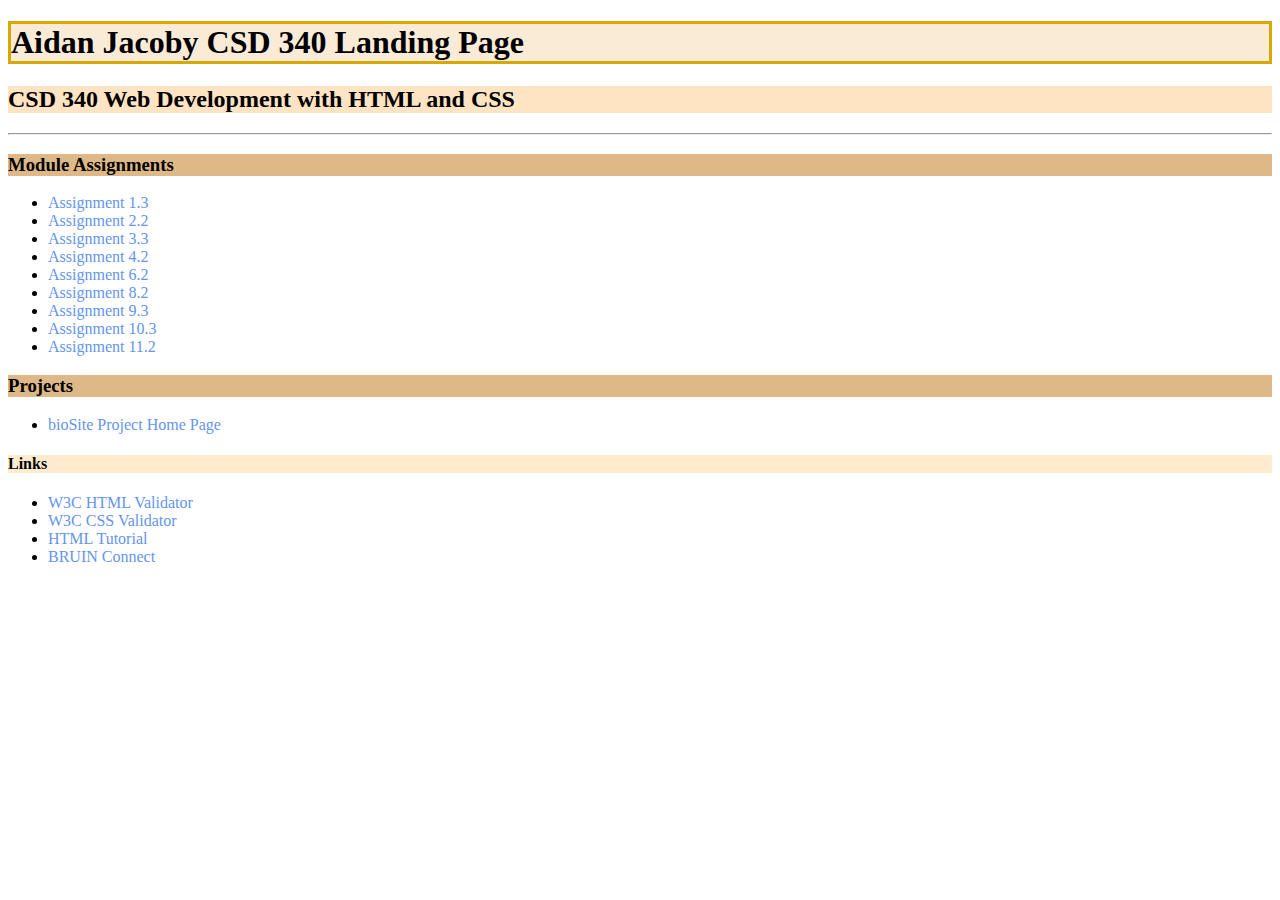
<file: index.html>
<!DOCTYPE html>
<html lang="en">
<head>    
    <meta name="description" content="module 3.2 assignment">
    <meta name="creation date" content="8-21-25">
    <meta name="author" content="aidan jacoby">
    <meta name="professor" content="sue sampson">
    <title>Aidan Jacoby CSD 340 Landing Page</title>
    <link rel="stylesheet" href="site.css">
</head>

<body>
    <div id="container"></div>
    <h1>Aidan Jacoby CSD 340 Landing Page</h1>
    <h2>CSD 340 Web Development with HTML and CSS</h2>
    <hr />
    <h3>Module Assignments</h3>
    <ul>
        <li><a href="module-1/jacobyMod1_3">Assignment 1.3</a></li>
        <li><a href="module-2/jacoby-mod2_2">Assignment 2.2</a></li>
        <li><a href="module-3/jacoby-mod3_3">Assignment 3.3</a></li>
        <li><a href= "module-4/jacoby-mod4_2">Assignment 4.2</a></li>
        <li><a href= "module-6/jacoby-mod6_2">Assignment 6.2</a></li>
        <li><a href= "module-8/jacoby_mod8_2">Assignment 8.2</a></li>
        <li><a href= "module-9/jacoby-mod9_3">Assignment 9.3</a></li>
        <li><a href= "module-10/jacoby-mod10_3">Assignment 10.3</a></li>
        <li><a href= "module-11/jacoby-mod11_2">Assignment 11.2</a></li>
    </ul>
    <h3>Projects</h3>
    <ul>
        <li><a href="bioSite/index.html">bioSite Project Home Page</a></li>
    </ul>
    <h4>Links</h4>
    <ul>
        <li><a href="https://validator.w3.org/">W3C HTML Validator</a></li>
        <li><a href="http://jigsaw.w3.org/css-validator/">W3C CSS Validator</a></li>
        <li><a href="https://www.w3schools.com/html/">HTML Tutorial</a></li>
        <li><a href="https://bruinconnect.bellevue.edu/">BRUIN Connect</a></li>
    </ul>
</body>

</html>
</file>
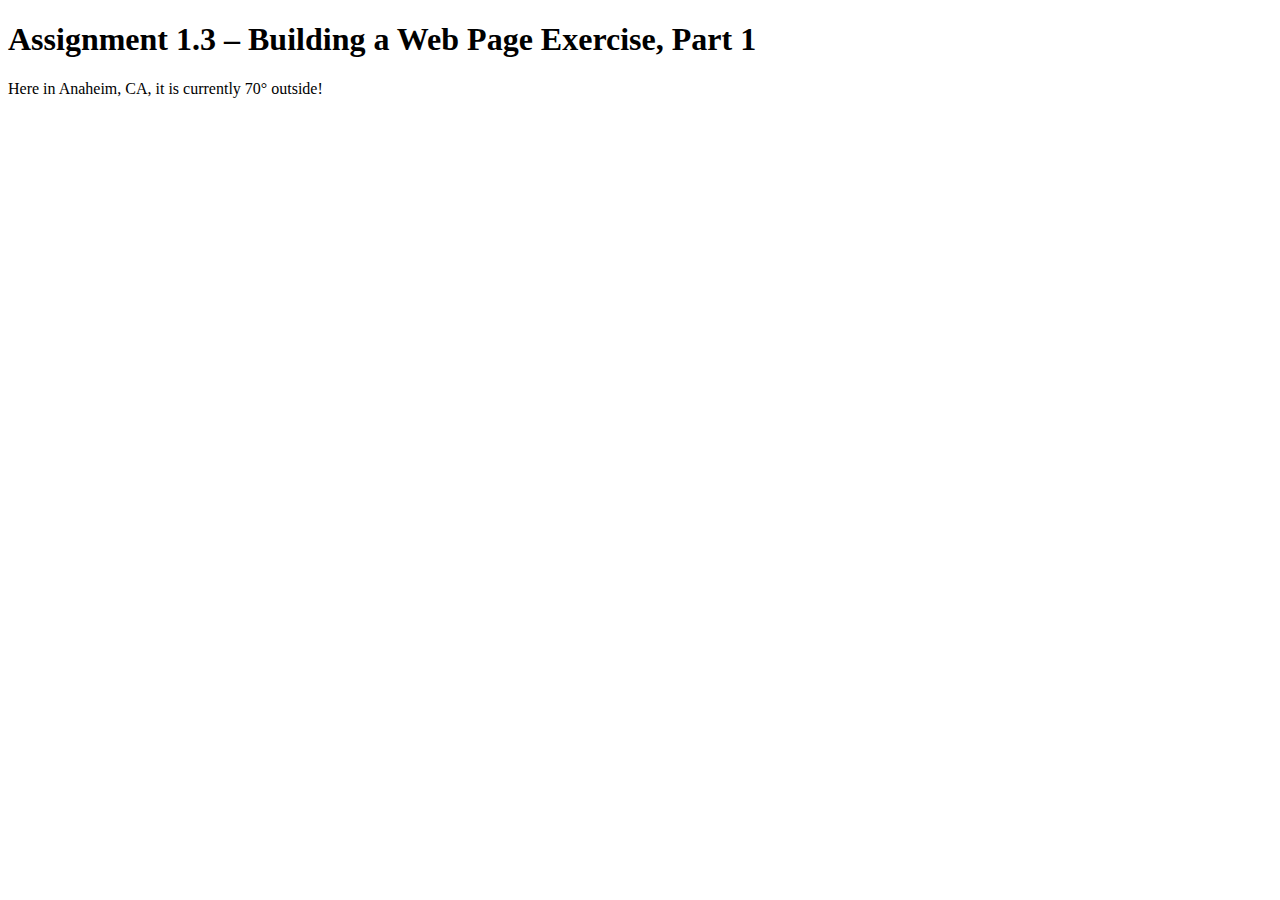
<file: module-1/jacobyMod1_3.html>
<!DOCTYPE html>
<html lang="en">
<head>
    <title>CSD 340 Web Development with HTML and CSS</title>
</head>

<body>
<h1>Assignment 1.3 – Building a Web Page Exercise, Part 1</h1>
<p>Here in Anaheim, CA, it is currently 70° outside!</p>
</body>

</html>
</file>
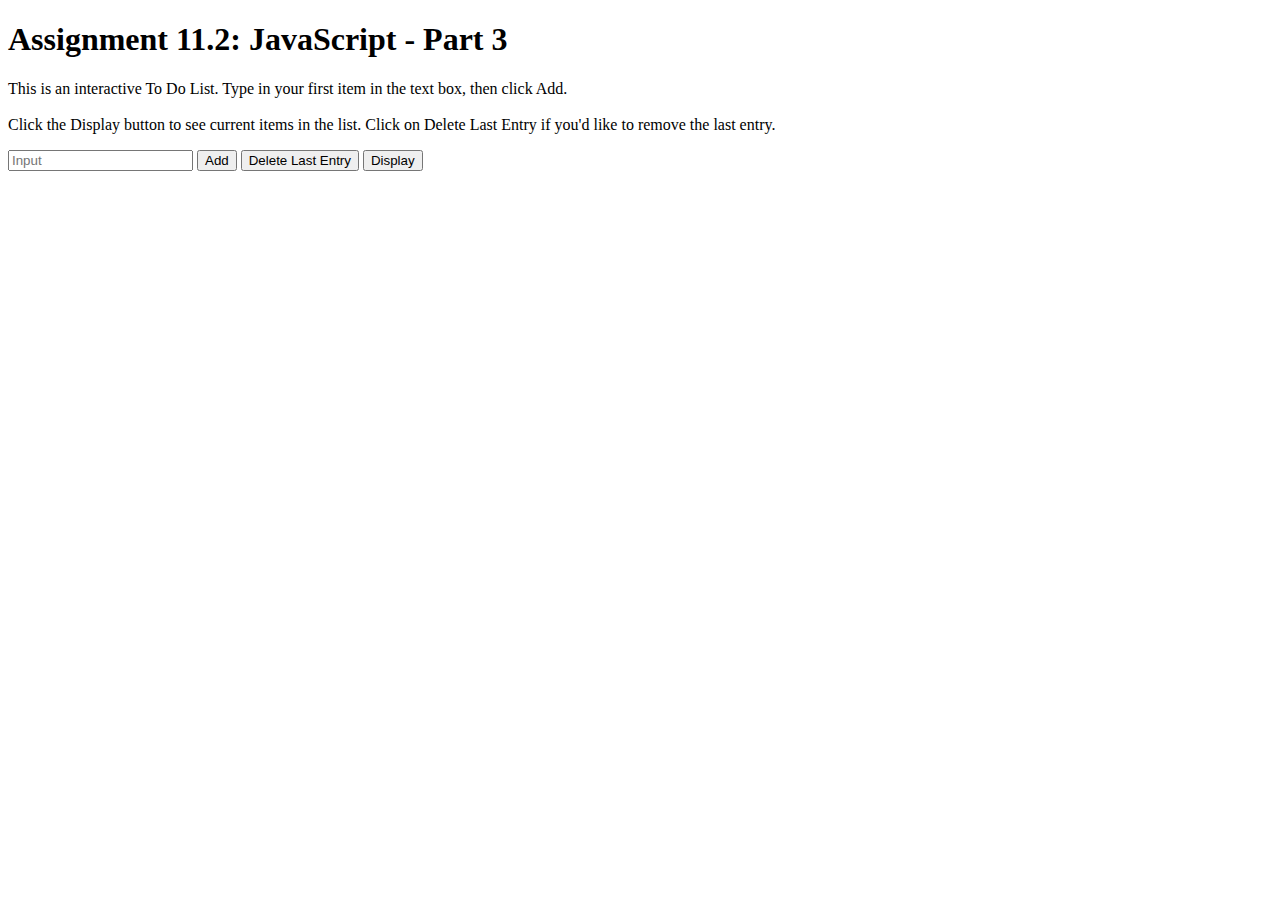
<file: module-11/jacoby-mod11_2.html>
<!DOCTYPE html>
<html lang="en">
<head>
    <meta title="CSD 340 Web Development with HTML and CSS">
    <meta name="description" content="module 11.2 assignment">
    <meta name="creation date" content="10/4/25">
    <meta name="author" content="aidan jacoby">
    <meta name="professor" content="sue sampson">
    <title>CSD 340 Web Development with HTML and CSS</title>

  </head>

  <body>
    <h1>Assignment 11.2: JavaScript - Part 3</h1>
    <p>This is an interactive To Do List. Type in your first item in the text box, then click Add.<br><br> Click the Display button to see current items in the list. Click on Delete Last Entry if you'd like to remove the last entry.</p>

    <input type="text" id="itemInput" placeholder="Input">
    <button onclick="addArrayElement(); popUp()">Add</button>
    <button onclick="delArrayElement()">Delete Last Entry</button>
    <button onclick="displayArray()">Display</button>

    <br>

    <p id="display"></p>


  </body>

  <script>
    
    var items = [];
    var itemsCount = 0;
      function addArrayElement() {
        const itemInput = document.getElementById("itemInput");
        const newItem = itemInput.value.trim();

        if (newItem !== '') {
            items.push(newItem);
            console.log("Current array:", items);
            itemsCount += 1;
            console.log(itemsCount);
            itemInput.value = ''
        }
        else {
            console.log("Addition Failed, Please Try Again. newItem Value:" + newItem);
        }
      }
      function delArrayElement() {
        items.pop();
        console.log("Current array:", items);
        if (itemsCount > 0){
            itemsCount -= 1;
        }
        console.log(itemsCount);
      }
      function displayArray() {
        document.getElementById("display").innerHTML = '';
        for (var int ,i = 0; i < items.length; i++) {
            document.getElementById("display").innerHTML +="Item "+ (i+1) +": " + items[i] + "<br />";
        }
      }
      function popUp() {
        
        alertMessage = "Item: " + items[itemsCount - 1] + " Added as Item " + itemsCount;
        alert(alertMessage);
      }
    </script>
    </html>
</file>
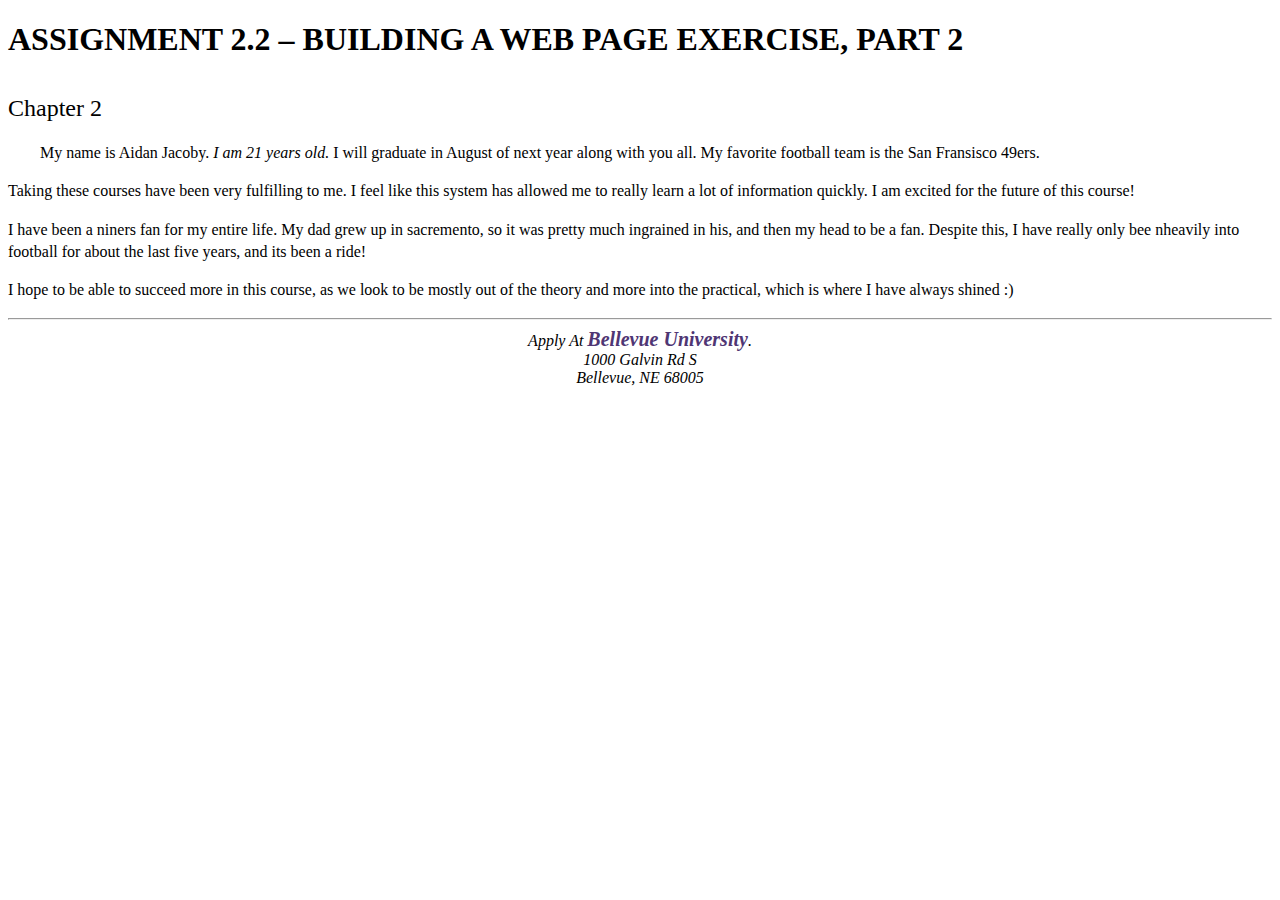
<file: module-2/jacoby-mod2_2.html>
<!DOCTYPE html>
<html lang="en">
<head>
    <meta name="description" content="module 2.2 assignment">
    <meta name="creation date" content="8-16-25">
    <meta name="author" content="aidan jacoby">
    <meta name="professor" content="sue sampson">
    <title>CSD 340 Web Development with HTML and CSS</title>
    <link rel="stylesheet" href="jacoby-mod2_2.css">
</head>

<body>
    <div id="container"></div>
    <h1>Assignment 2.2 – Building a Web Page Exercise, Part 2</h1>
    <h2>Chapter 2</h2>
    <p class="intro">My name is Aidan Jacoby.  <span class ="sentence">I am 21 years old.</span>  I will graduate in August of next year along with you all.
    My favorite football team is the San Fransisco 49ers.
    </p>
    <p>Taking these courses have been very fulfilling to me.  I feel like this system has allowed me to really learn a lot of information quickly.  I am excited for the future of this course!</p>
    <p>I have been a niners fan for my entire life.  My dad grew up in sacremento, so it was pretty much ingrained in his, and then my head to be a fan.  Despite this, I have really only bee nheavily into football for about the last five years, and its been a ride!</p>
    <p>I hope to be able to succeed more in this course, as we look to be mostly out of the theory and more into the practical, which is where I have always shined :)</p>
    <hr />
    <address>
        Apply At <a href="https://www.bellevue.edu/">Bellevue University</a>.<br>
        1000 Galvin Rd S<br>
        Bellevue, NE 68005
    </address>
    </html>
</file>
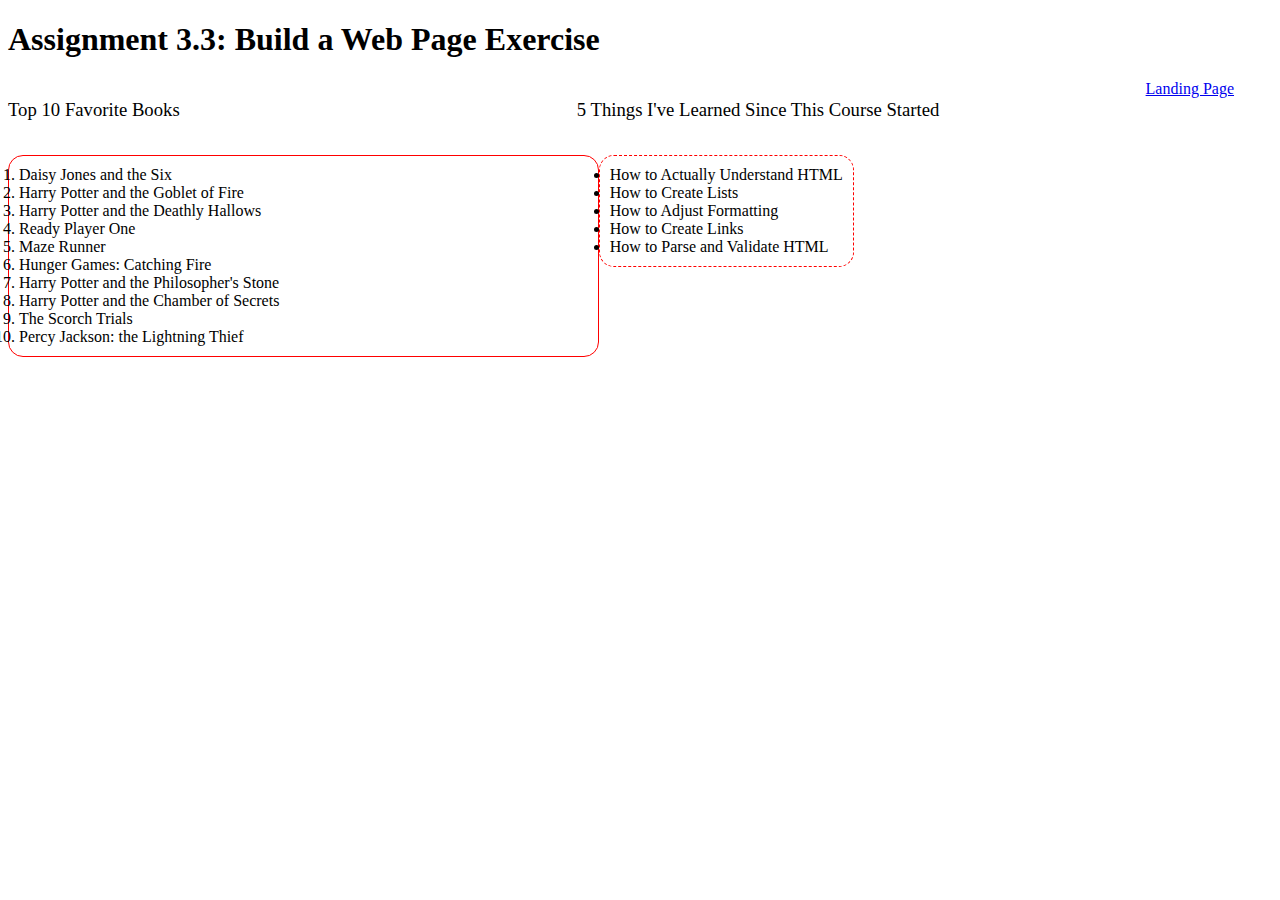
<file: module-3/jacoby-mod3_3.html>
<!DOCTYPE html>
<html lang="en">
<head>    
    <meta name="description" content="module 3.3 assignment">
    <meta name="creation date" content="8-21-25">
    <meta name="author" content="aidan jacoby">
    <meta name="professor" content="sue sampson">
    <title>Aidan Jacoby CSD 340 Landing Page</title>
    <link rel="stylesheet" href="jacoby-mod3_3.css">
</head>

<body>
    <div id="container"></div>
    <h1>Assignment 3.3: Build a Web Page Exercise</h1>
    <div><h3>Top 10 Favorite Books</h3></div> <div><h3>5 Things I've Learned Since This Course Started</h3></div>
    <ol>
        <li>Daisy Jones and the Six</li>
        <li>Harry Potter and the Goblet of Fire</li>
        <li>Harry Potter and the Deathly Hallows</li>
        <li>Ready Player One</li>
        <li>Maze Runner</li>
        <li>Hunger Games: Catching Fire</li>
        <li>Harry Potter and the Philosopher's Stone</li>
        <li>Harry Potter and the Chamber of Secrets</li>
        <li>The Scorch Trials</li>
        <li>Percy Jackson: the Lightning Thief</li>
    </ol>
    <ul>
        <li>How to Actually Understand HTML</li>
        <Li>How to Create Lists</Li>
        <li>How to Adjust Formatting</li>
        <li>How to Create Links</li>
        <li>How to Parse and Validate HTML</li>
    </ul>
    <div id="last"><a href="https://potatoman247.github.io/CSD-340/">Landing Page</a></div>

</body>

</html>
</file>
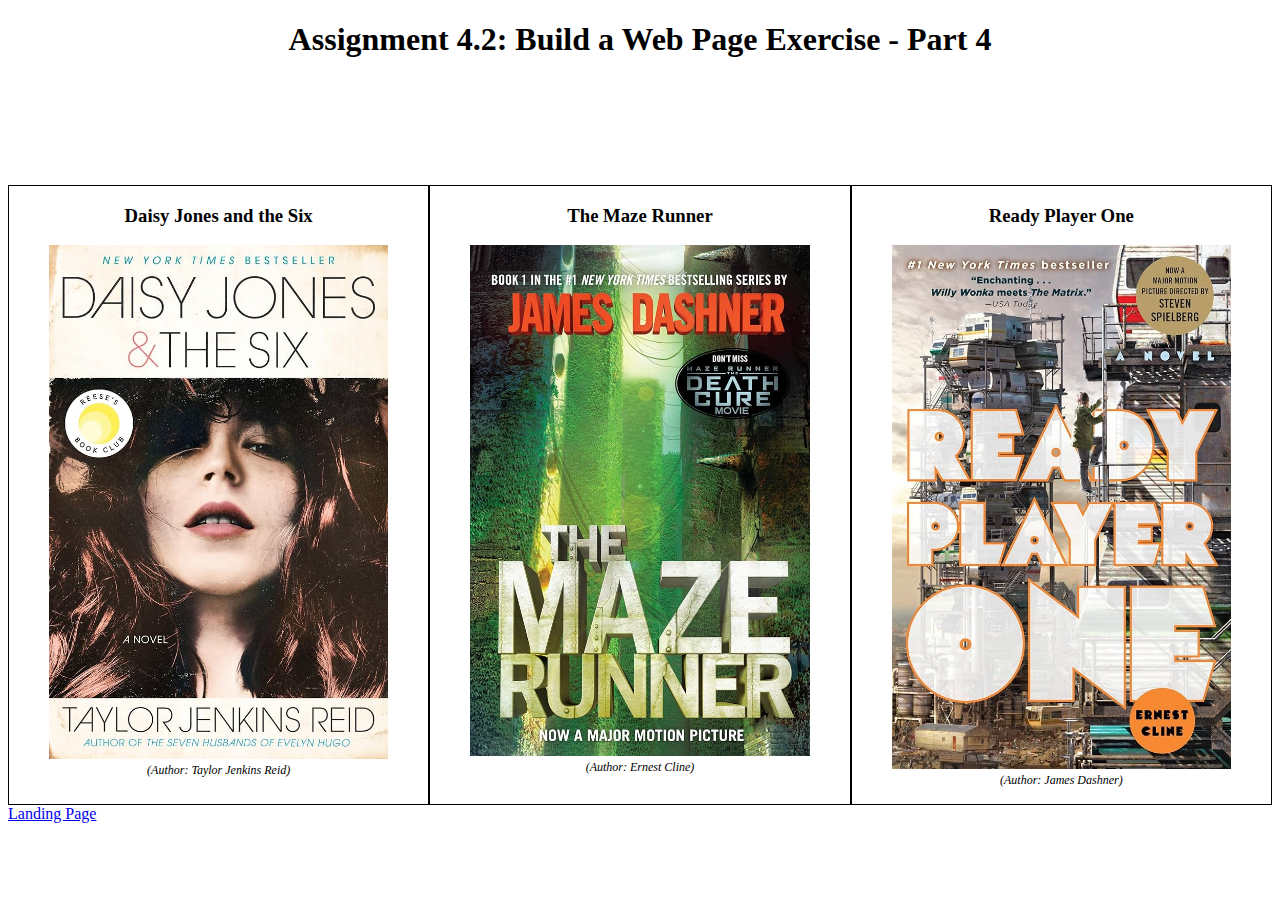
<file: module-4/jacoby-mod4_2.html>
<!DOCTYPE html>
<html lang="en">
<head>    
    <meta name="description" content="module 4.2 assignment">
    <meta name="creation date" content="8-29-25">
    <meta name="author" content="aidan jacoby">
    <meta name="professor" content="sue sampson">
    <title>CSD 340 Web Development with HTML and CSS</title>
    <link rel="stylesheet" href="jacoby-mod4_2.css">
</head>

<body>
    <div id="container">
        <h1>Assignment 4.2: Build a Web Page Exercise - Part 4</h1>
        <div id="image-gallery">
            <div id="image">
                <h3>Daisy Jones and the Six</h3>
                <figure>
                    <img src="images/daisyjones.jpg" alt="Daisy Jones" style="width:100%">
                    <figcaption>(Author: Taylor Jenkins Reid)</figcaption>
                </figure>
            </div>
            <div id="image">
                <h3>The Maze Runner</h3>
                <figure>
                    <img src="images/mazerunner.jpg" alt="The Maze Runner" style="width:100%">
                    <figcaption>(Author: Ernest Cline)</figcaption>
                </figure>
            </div>
            <div id="image">
                <h3>Ready Player One</h3>
                <figure>
                    <img src="images/RPO.jpg" alt="Ready Player One" style="width:100%">
                    <figcaption>(Author: James Dashner)</figcaption>
                </figure>
            </div>
        </div>
        <div id="last"><a href="https://potatoman247.github.io/CSD-340/">Landing Page</a></div>
    </div>

</body>

</html>
</file>
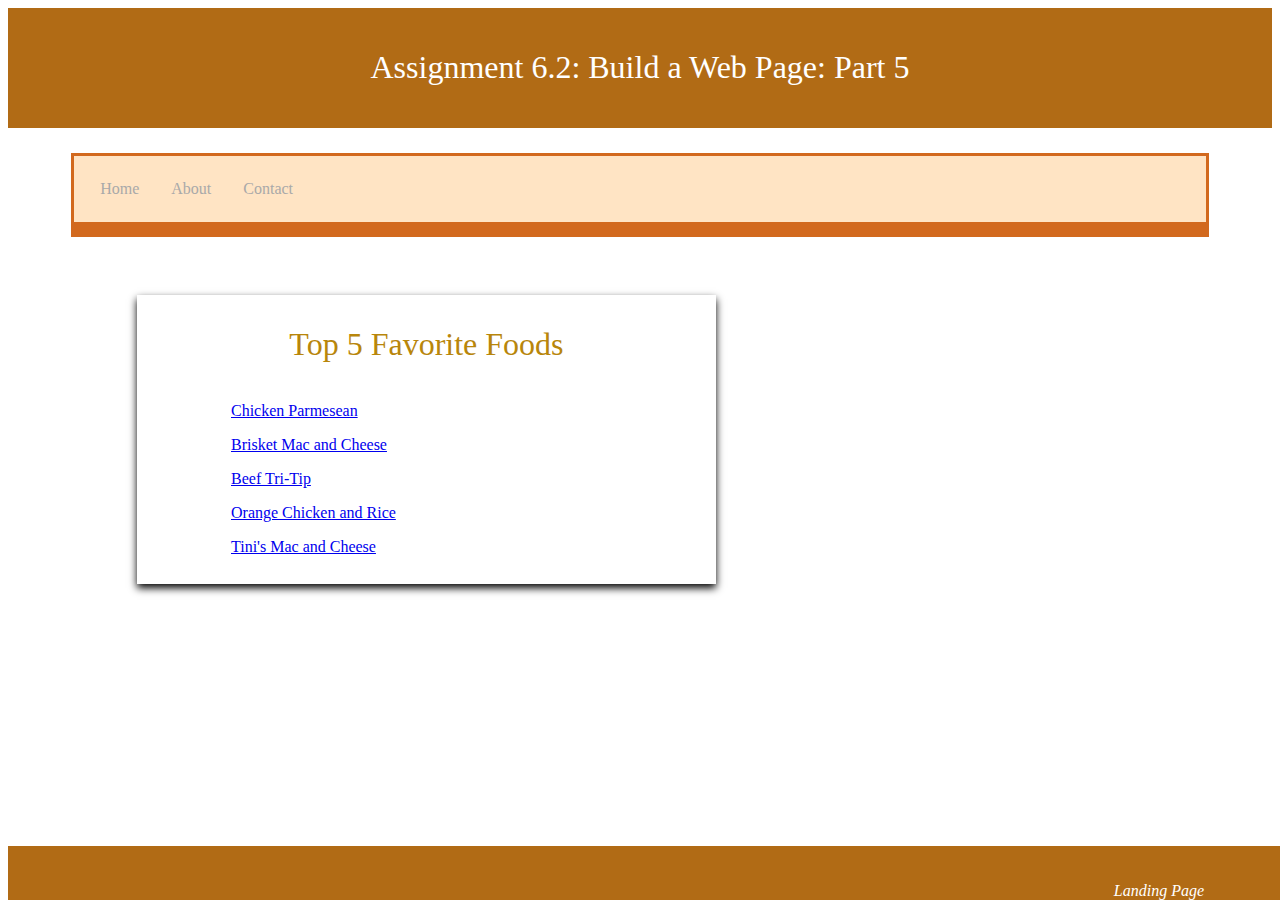
<file: module-6/jacoby-mod6_2.html>
<!DOCTYPE html>
<html lang="en">
<head>    
    <meta name="description" content="module 6.2 assignment">
    <meta name="creation date" content="9-5-25">
    <meta name="author" content="aidan jacoby">
    <meta name="professor" content="sue sampson">
    <title>CSD 340 Web Development with HTML and CSS</title>
    <link rel="stylesheet" href="jacoby-mod6_2.css">

</head>

<body>
    <header>
        <h1>Assignment 6.2: Build a Web Page: Part 5</h1>
    </header>
    <div id="navbar">
        <a href="#">Home</a>
        <a href="#">About</a>
        <a href="#">Contact</a>
    </div>
    <div id="container">
        <div class="card">
            <div class="card-title">Top 5 Favorite Foods</div>
            <div class="card-content">
                <ol><a href="https://www.allrecipes.com/recipe/223042/chicken-parmesan/">Chicken Parmesean</a></ol>
                <ol><a href="https://burrataandbubbles.com/brisket-mac-and-cheese/">Brisket Mac and Cheese</a></ol>
                <ol><a href="https://www.allrecipes.com/recipe/275063/the-best-beef-tri-tip/">Beef Tri-Tip</a></ol>
                <ol><a href="https://www.modernhoney.com/chinese-orange-chicken/">Orange Chicken and Rice</a></ol>
                <ol><a href="https://www.sugarandsoul.co/tinis-mac-and-cheese/">Tini's Mac and Cheese</a></ol>
            </div>
        </div>    
    </div>
    <footer>
        <div id="last"><a href="https://potatoman247.github.io/CSD-340/">Landing Page</a></div>
    </footer>

</body>

</html>
</file>
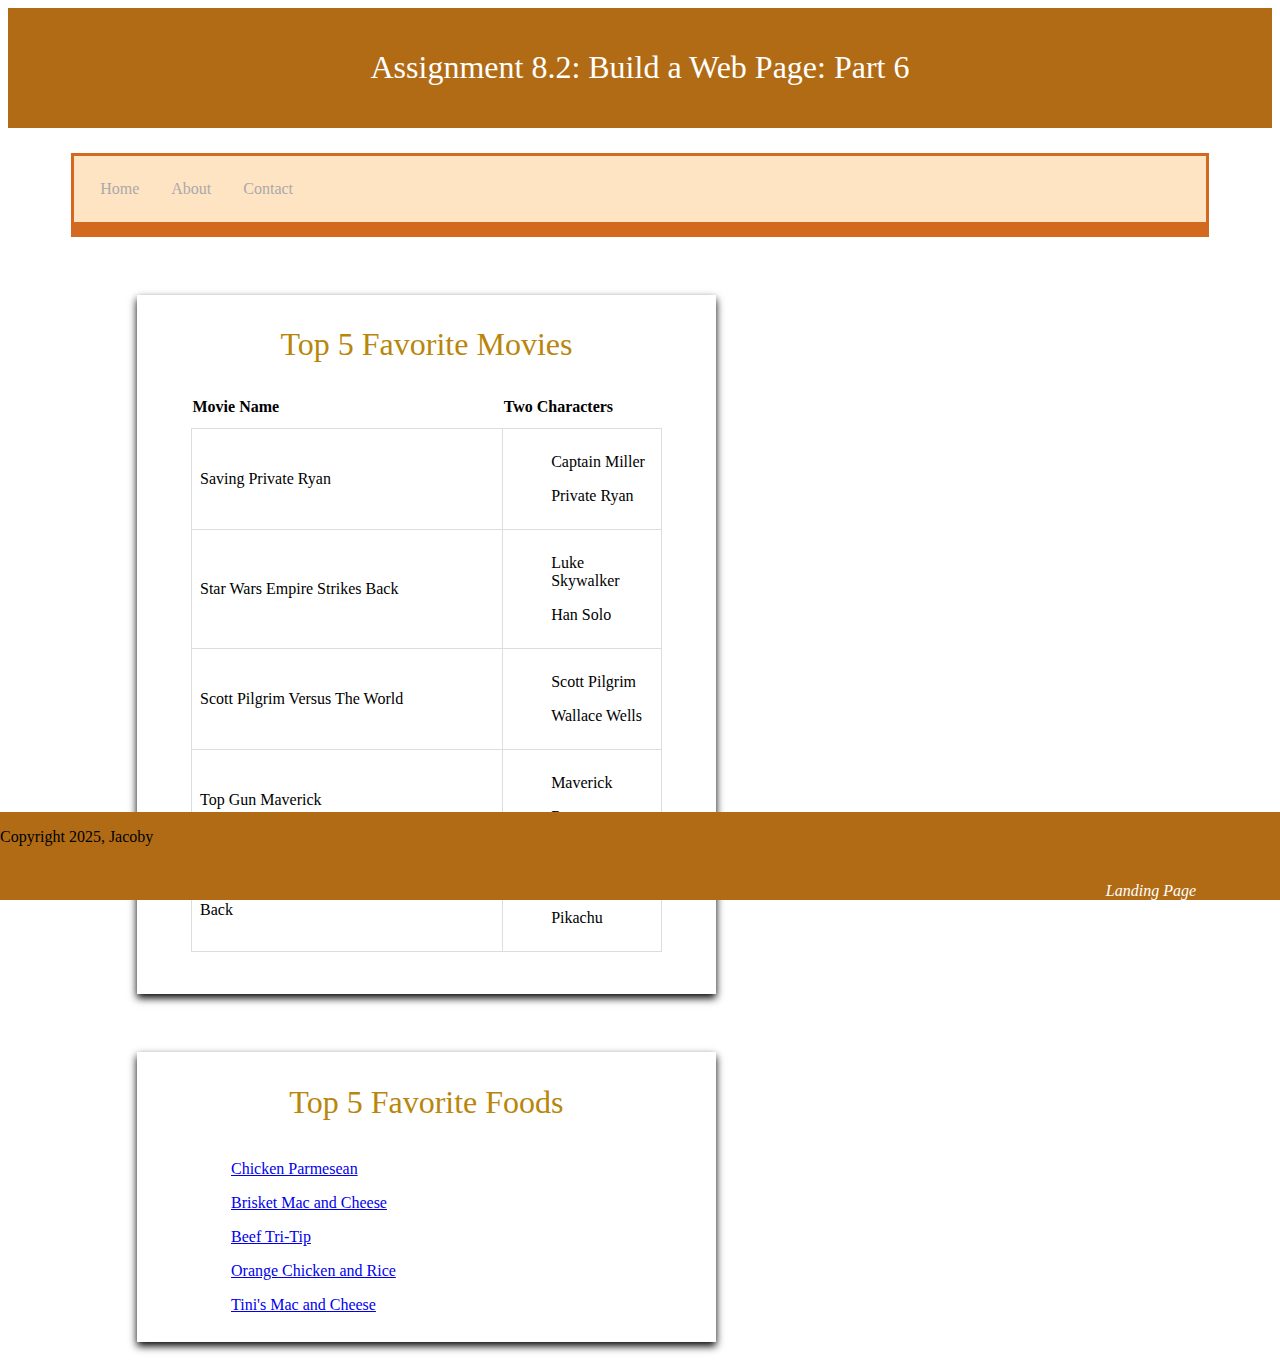
<file: module-8/jacoby_mod8_2.html>
<!DOCTYPE html>
<html lang="en">
<head>    
    <meta name="description" content="module 8.2 assignment">
    <meta name="creation date" content="9-13-25">
    <meta name="author" content="aidan jacoby">
    <meta name="professor" content="sue sampson">
    <title>CSD 340 Web Development with HTML and CSS</title>
    <link rel="stylesheet" href="jacoby_mod8_2.css">

</head>

<body>
    <header>
        <h1>Assignment 8.2: Build a Web Page: Part 6</h1>
    </header>
    <div id="navbar">
        <a href="#">Home</a>
        <a href="#">About</a>
        <a href="#">Contact</a>
    </div>
    <div id="container">
        <div class="card">
            <div class="card-title">Top 5 Favorite Movies</div>
            <div class="card-content">
                <table id="movies">
                    <tr>
                        <th>Movie Name</th>
                        <th>Two Characters</th>
                    </tr>
                    <tr>
                        <td>Saving Private Ryan</td>
                        <td>
                            <ul>Captain Miller</ul>
                            <ul>Private Ryan</ul>
                        </td>
                    </tr>
                    <tr>
                        <td>Star Wars Empire Strikes Back</td>
                        <td>
                            <ul>Luke Skywalker</ul>
                            <ul>Han Solo</ul>
                        </td>
                    </tr>
                    <tr>
                        <td>Scott Pilgrim Versus The World</td>
                        <td>
                            <ul>Scott Pilgrim</ul>
                            <ul>Wallace Wells</ul>
                        </td>
                    </tr>
                    <tr>
                        <td>Top Gun Maverick</td>
                        <td>
                            <ul>Maverick</ul>
                            <ul>Rooster</ul>
                        </td>
                    </tr>
                    <tr>
                        <td>Pokemon The First Movie: Mewtwo Strikes Back</td>
                        <td>
                            <ul>Ash Ketchum</ul>
                            <ul>Pikachu</ul>
                        </td>
                    </tr>
                </table>
            </div>
        </div>
        <br>
        <br>
        <div class="card">
            <div class="card-title">Top 5 Favorite Foods</div>
            <div class="card-content">
                <ol><a href="https://www.allrecipes.com/recipe/223042/chicken-parmesan/">Chicken Parmesean</a></ol>
                <ol><a href="https://burrataandbubbles.com/brisket-mac-and-cheese/">Brisket Mac and Cheese</a></ol>
                <ol><a href="https://www.allrecipes.com/recipe/275063/the-best-beef-tri-tip/">Beef Tri-Tip</a></ol>
                <ol><a href="https://www.modernhoney.com/chinese-orange-chicken/">Orange Chicken and Rice</a></ol>
                <ol><a href="https://www.sugarandsoul.co/tinis-mac-and-cheese/">Tini's Mac and Cheese</a></ol>
            </div>
        </div>    
    </div>
    <footer>
        <p>Copyright 2025, Jacoby</p>
        <div id="last"><a href="https://potatoman247.github.io/CSD-340/">Landing Page</a></div>
    </footer>

</body>

</html>
</file>
<file: site.css>
container {
    margin-top: 50px;
    margin-left: 100px;
    margin-right: 100px;
}
h1 {
    background-color: antiquewhite;
    border-style: solid;
    border-color: #D6A800;

}
h2 {
    background-color: bisque;
    border-color: #D6A800;
}
h3 {
    background-color: burlywood;
    border-color: #D6A800;
}
h4 {
    background-color: blanchedalmond;
    border-color: #D6A800;
}
a {
    color:cornflowerblue;
    text-decoration: none;
}
a.hover {
    color:cadetblue;
}
a.visited {
    color: darkslateblue;
}
</file>
<file: module-2/jacoby-mod2_2.css>
html {
    font-size: 16px;
}
body {
    font-size: 16px;
}
p {
    font-weight: 400;
    line-height:1.4em;
}
h1 {
    font-weight: 700;
    text-transform: uppercase;
}
h2 {
    font-weight: 500;
    text-align: left;
    padding-top: 15px;
}
address {
    text-align: center;
}
a {
    font-size: 1.25em;
    text-decoration-line: none;
    font-weight: 700;
    color: #4F3674;
}
a:hover {
    color: #D6A800;
    text-decoration-line: underline;
}
a:visited {
    color: brown;
    text-decoration: dotted;
}
.sentence {
    font-style: italic;
}
.intro {
    text-indent: 2em;
}
</file>
<file: module-3/jacoby-mod3_3.css>
h3 {
    font-weight: 500;
    width: 45%;
    float:inline-start
}
ol {
    border: 1px;
    border-radius: 15px;
    padding: 10px;
    border-style: solid;
    border-color: red;
    font-weight: 300;
    width: 45%;
    float:inline-start
}
ul {
    border: 1px;
    border-radius: 15px;
    padding: 10px;
    border-style: dashed;
    border-color: red;
    font-weight: 300;
    width: 45;
    float:inline-start
}
.last {
    margin-top: 60%;
    width: 100%;
    float: right;
    margin-bottom: 20px;
}
a.hover {
    text-decoration: underline;
}
</file>
<file: module-4/jacoby-mod4_2.css>
#image-gallery {
    display: grid;
    margin-top: 10%;
    grid-template-columns: 1fr 1fr 1fr;
}
#image {
    border: 1px solid
}
h1 {
    text-align: center;
}
h3 {
    text-align: center;
}
figure {
    text-align: center;
}
figcaption {
    font-style: italic;
    font-size: .75em;
}
</file>
<file: module-6/jacoby-mod6_2.css>
header {
    background-color: rgb(177, 107, 21);
    color: white;
    padding: 20px;
    text-align: center;
}
h1 {
    font-weight: 400;
}
#navbar {
    overflow: hidden;
    background-color: bisque;
    border-bottom: 15px;
    border-style: solid;
    border-color: chocolate;
}
#navbar a {
    float: left;
    display: block;
    color:darkgray;
    text-align: center;
    padding: 14px 16px;
    text-decoration: none;
}
#navbar a:hover {
    background-color: burlywood;
    color: brown;
}
div {
    margin-top: 2%;
    margin-left: 5%;
    margin-right: 5%;
    padding: 10px;
}
.card {
    box-shadow: 0 4px 8px 0;
    box-shadow: color(0, 0, 0, 0.2);
    transition: .3s;
    width: 50%;
}
.card-title {
    text-align: center;
    font-size: 2em;
    color: darkgoldenrod;
    font-weight: 400;
}
.card-content {
    padding: 2px 16px;
}
.card:hover {
    box-shadow: 0 8px 16px 0;
    box-shadow: color(0,0,0,0.2);
}
footer {
    background-color: rgb(177, 107, 21);
    position: absolute;
    bottom: 0;
    width: 100%;
}
footer a {
    text-decoration: none;
    color: white;
    color: white;
    font-weight: 400;
    float: right;
    padding-right: 10px;
    font-style: italic;
}
footer a:hover {
    text-decoration: underline;
}
</file>
<file: module-8/jacoby_mod8_2.css>
container div {
    margin: 2% 5% 100px 5%;
}
header {
    background-color: rgb(177, 107, 21);
    color: white;
    padding: 20px;
    text-align: center;
}
h1 {
    font-weight: 400;
}
#navbar {
    overflow: hidden;
    background-color: bisque;
    border-bottom: 15px;
    border-style: solid;
    border-color: chocolate;
}
#navbar a {
    float: left;
    display: block;
    color:darkgray;
    text-align: center;
    padding: 14px 16px;
    text-decoration: none;
}
#navbar a:hover {
    background-color: burlywood;
    color: brown;
}
div {
    margin-top: 2%;
    margin-left: 5%;
    margin-right: 5%;
    padding: 10px;
}
.card {
    box-shadow: 0 4px 8px 0;
    box-shadow: color(0, 0, 0, 0.2);
    transition: .3s;
    width: 50%;
}
.card-title {
    text-align: center;
    font-size: 2em;
    color: darkgoldenrod;
    font-weight: 400;
}
.card-content {
    padding: 2px 16px;
}
.card:hover {
    box-shadow: 0 8px 16px 0;
    box-shadow: color(0,0,0,0.2);
}
#movies {
    border-collapse: collapse;
    width: 100%;
    margin-bottom: 30px;
}
#movies th {
    padding-top: 12px;
    padding-bottom: 12px;
    text-align: left;
}
#movies td {
    border: 1px solid #ddd;
    padding: 8px;
}
footer {
    background-color: rgb(177, 107, 21);
    position: fixed;
    bottom: 0;
    left: 0;
    width: 100%;
}
footer a {
    text-decoration: none;
    color: white;
    color: white;
    font-weight: 400;
    float: right;
    padding-right: 10px;
    font-style: italic;
}
footer a:hover {
    text-decoration: underline;
}
</file>
